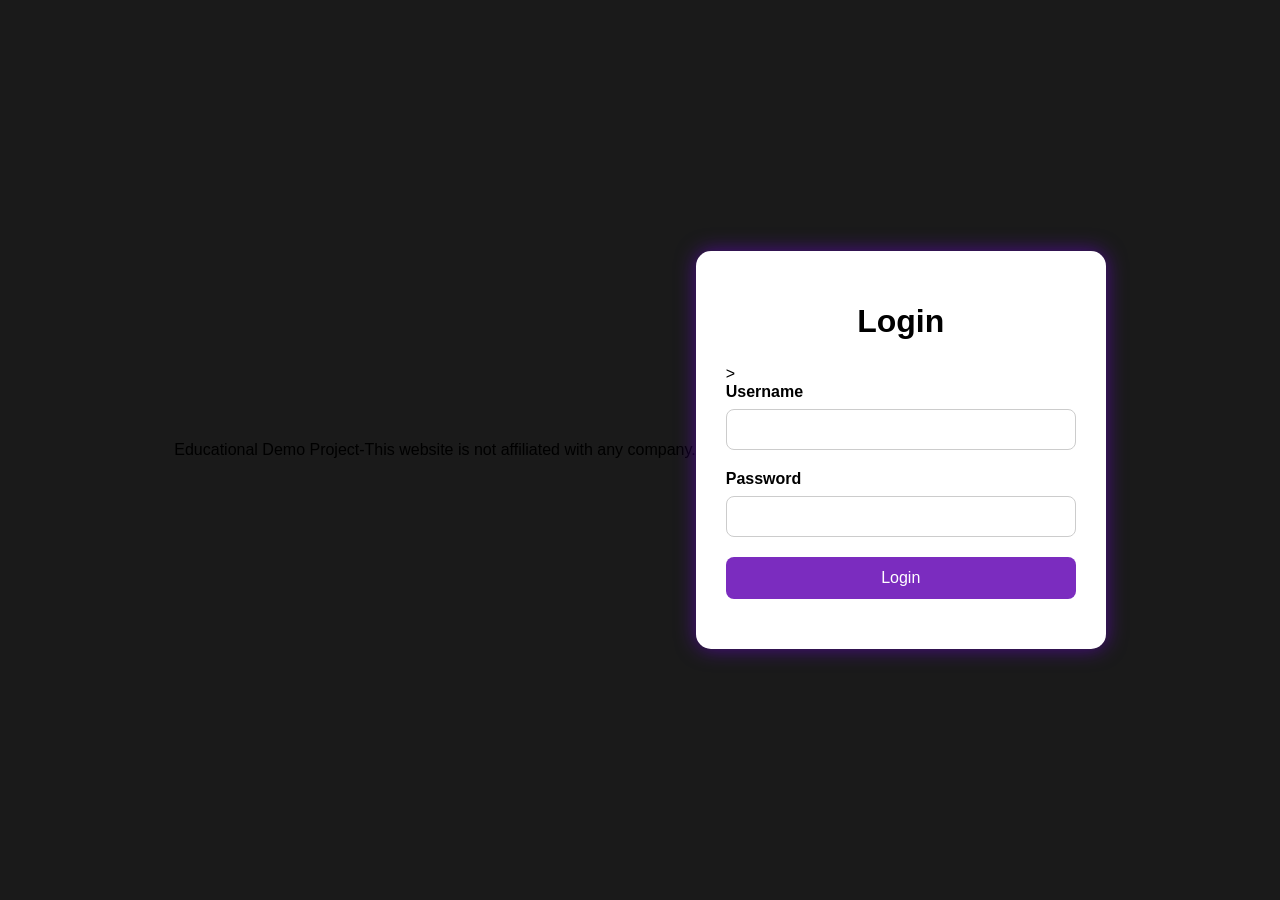
<file: index.html>
<!DOCTYPE html>
<html lang="en">
<head>
    <meta charset="UTF-8">
    <title>login page</title>
    <link rel="stylesheet" href="page.css">
</head>
<body> 
 <div class="demo-notice">
     Educational Demo Project-This website is not
     affiliated with any company.
 </div>
      <div class="login_box">
          <h1>Login</h1>
          <form onsubmit="return false;">>
              <label for="username">Username</label>
              <input type="text" name="username" id="username">
              <label for="password">Password</label>
              <input type="password" name="password" id="password">
              <input type="submit" value="Login">
          </form>
      </div>


</body>
</html>
</file>
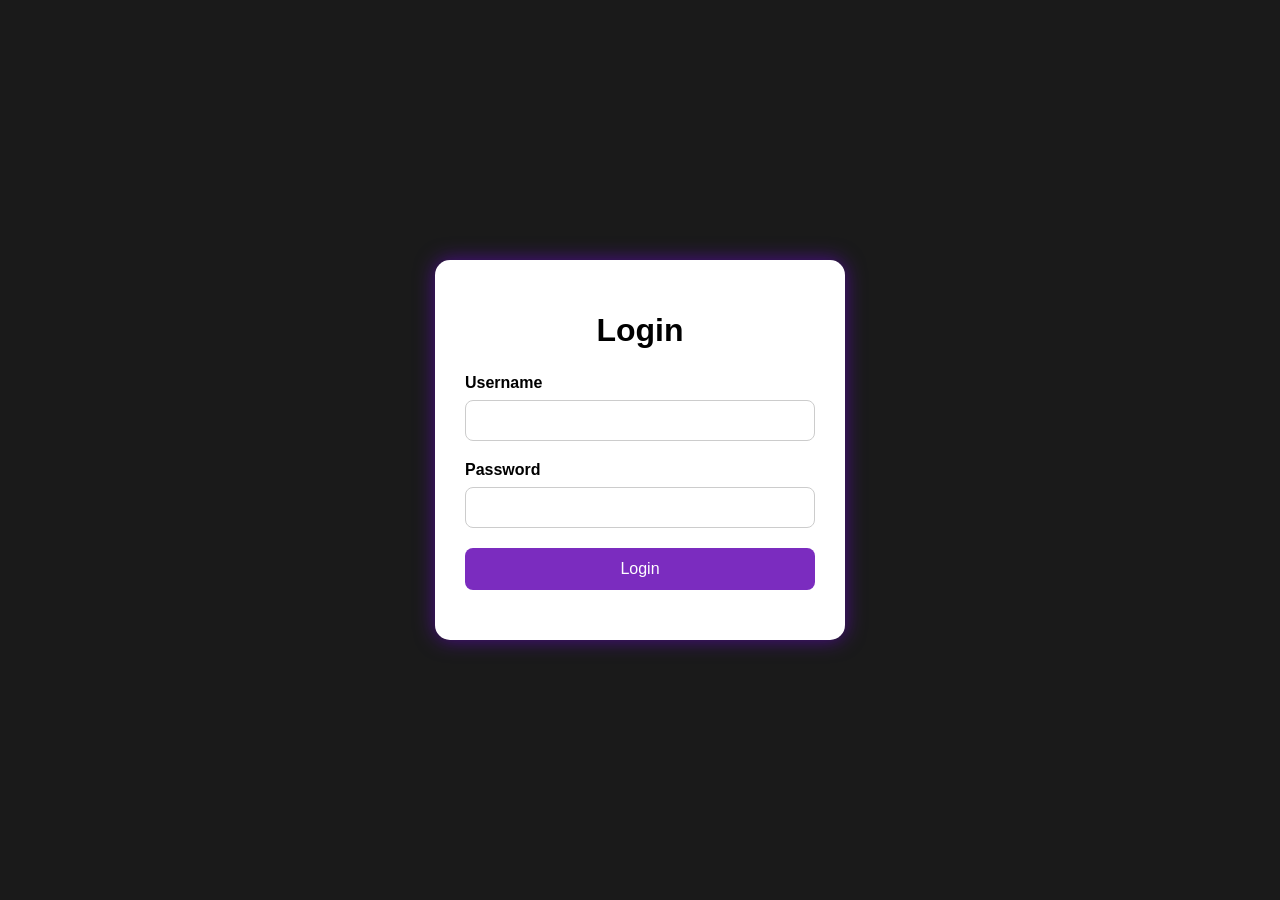
<file: page.html>
<!DOCTYPE html>
<html lang="en">
<head>
    <meta charset="UTF-8">
    <title>login page</title>
    <link rel="stylesheet" href="page.css">
</head>
<body>
      <div class="login_box">
          <h1>Login</h1>
          <form>
              <label for="username">Username</label>
              <input type="text" name="username" id="username">
              <label for="password">Password</label>
              <input type="password" name="password" id="password">
              <input type="submit" value="Login">
          </form>
      </div>


</body>
</html>
</file>
<file: page.css>
body {
       margin: 0;
       padding: 0;
       height: 100vh;
       display: flex;
       justify-content: center;
       align-items: center;
       background-color: #1a1a1a;
       font-family: Arial,
       sans-serif;
       }
.login_box{
         width: 350px;
         padding: 30px;
         background-color: #ffffff;
         border-radius: 15px;
         box-shadow: 0 0 20px rgba(128, 0, 255, 0.5);
         }
.login_box h1{
        text-align: center;
        margin-bottom: 25px;
        }
.login_box label{
           display: block;
           margin-bottom: 8px;
           font-weight: bold;
           }
.login_box input {
        width: 100%;
        padding: 12px;
        margin-bottom: 20px;
        box-sizing: border-box;
        border: 1px solid #ccc;
        border-radius: 8px;
        }
.login_box input[type="submit"] {
      width: 100%;
      padding: 12px;
      background-color: #7b2cbf;
      color: white;
      border: none;
      border-radius: 8px;
      font-size: 16px;
      cursor: pointer;
      }
.login_box
      input[type="submit"]: hover{
            background-color: #5a189a;
            }
</file>
